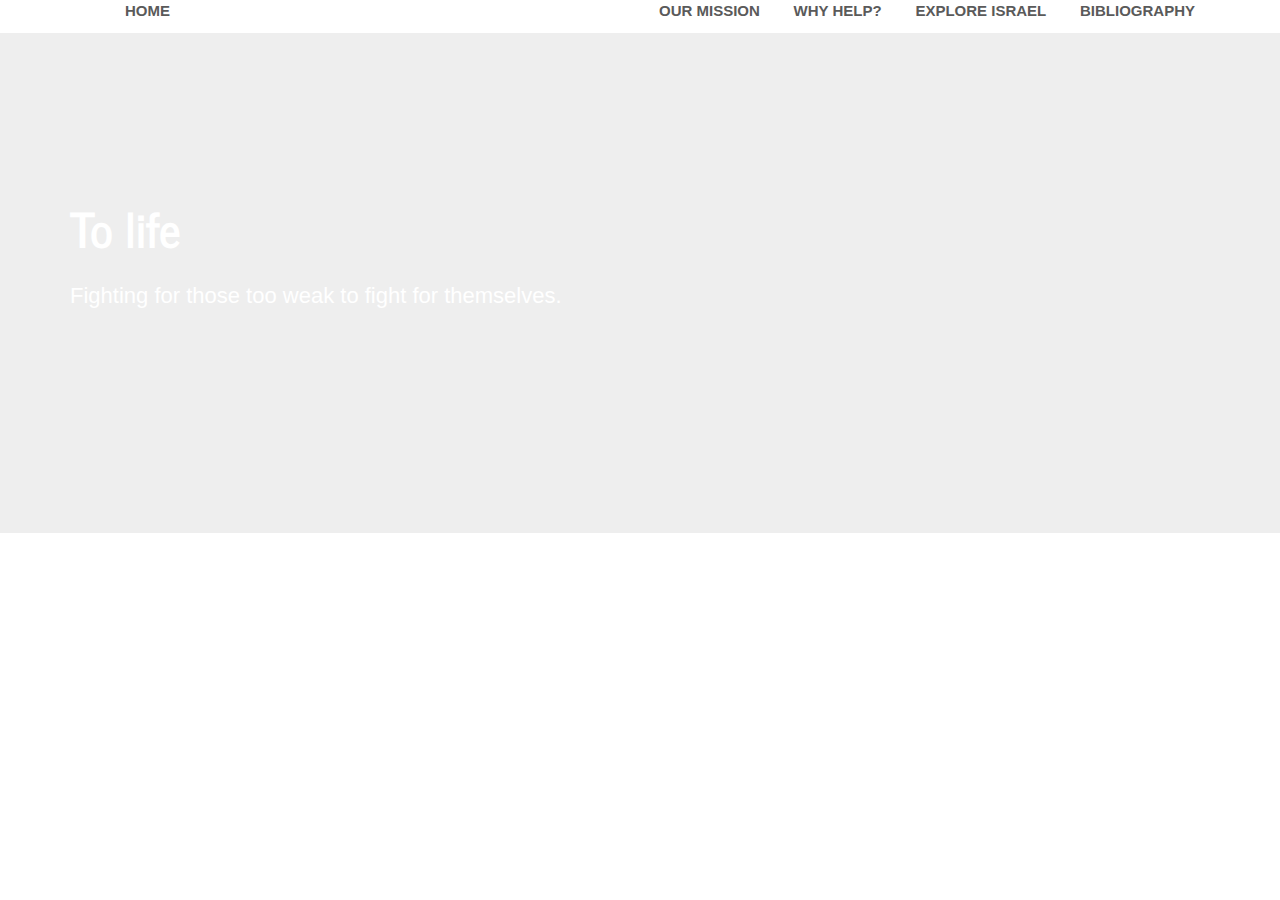
<file: index.html>
<!DOCTYPE html>
<html>
  <head>
     <title> To life </title>
    <link rel="stylesheet" type="text/css" href="main.css">
       <link href="http://s3.amazonaws.com/codecademy-content/courses/ltp/css/shift.css" rel="stylesheet">
    <link rel="stylesheet" href="main.css">
    <link rel="stylesheet" href="bootstrap.css">
  <link rel="stylesheet" href="main.css"
  </head>
  
  <body>
    <div class="nav">
      <div class="container">
        <ul class="pull-left">
        <li><a href="index.html">HOME</a></li>
          </ul>
          <ul class="pull-right"
        <li><a href="missionstatement.html">OUR MISSION</a></li>
        <li><a href="whyhelp.html">WHY HELP?</a></li>   
        <li><a href="countryresearch.html">EXPLORE ISRAEL</a></li>
        <li><a href="bibliography.html">BIBLIOGRAPHY</a></li>
        </ul>
      </div>
    </div>

    <div class="jumbotron">
      <div class="container">
        <h1> To life</h1>
        <p>Fighting for those too weak to fight for themselves.</p>
      </div>
    </div> 

   
   </div>
 </div>
</div>

<p></p>
  </body>
</html>
</file>
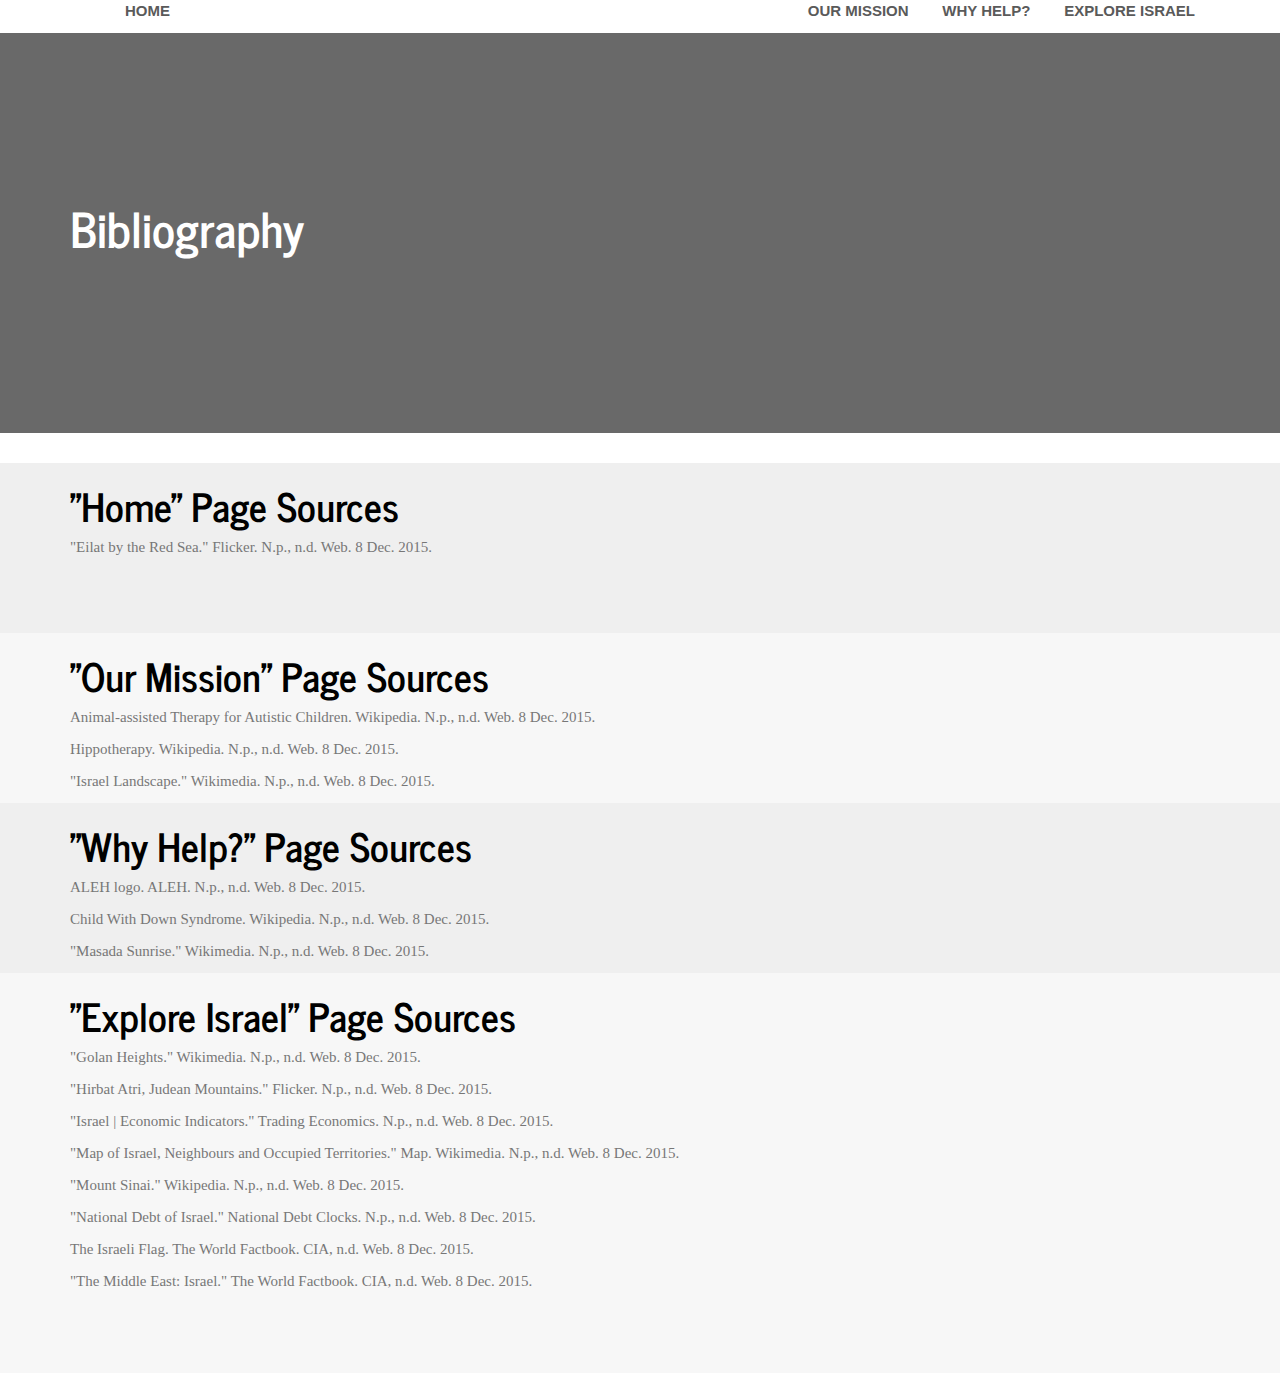
<file: bibliography.html>
<!DOCTYPE html>
<html>
  <head>
     <title> To life </title>
    <link rel="stylesheet" type="text/css" href="bib.css">
       <link href="http://s3.amazonaws.com/codecademy-content/courses/ltp/css/shift.css" rel="stylesheet">
    <link rel="stylesheet" href="bib.css">
    <link rel="stylesheet" href="bootstrap.css">
  <link rel="stylesheet" href="bib.css"
  </head>
  
  <body>
    <div class="nav">
      <div class="container">
        <ul class="pull-left">
        <li><a href="index.html">HOME</a></li>
          </ul>
          <ul class="pull-right"
        <li><a href="missionstatement.html">OUR MISSION</a></li>
        <li><a href="whyhelp.html">WHY HELP?</a></li>   
        <li><a href="countryresearch.html">EXPLORE ISRAEL</a></li>
        </ul>
      </div>
    </div>

    <div class="jumbotron">
      <div class="container">
        <h1>Bibliography</h1>
      </div>
    </div> 

    <div class="home">
        <div class="container">
            <h1>"Home" Page Sources</h1>
                <p>"Eilat by the Red Sea." Flicker. N.p., n.d. Web. 8 Dec. 2015.</p>
        </div>
    </div>
            
    <div class="mission">
        <div class="container">
            <h1>"Our Mission" Page Sources</h1>
                <p>Animal-assisted Therapy for Autistic Children. Wikipedia. N.p., n.d. Web. 8 Dec. 2015. </p>
                <p>Hippotherapy. Wikipedia. N.p., n.d. Web. 8 Dec. 2015. </p>
                <p>"Israel Landscape." Wikimedia. N.p., n.d. Web. 8 Dec. 2015. </p> 
        </div>
    </div>
            
    <div class="whyhelp">
        <div class="container">
            <h1>"Why Help?" Page Sources</h1>
                <p>ALEH logo. ALEH. N.p., n.d. Web. 8 Dec. 2015. </p>
                <p>Child With Down Syndrome. Wikipedia. N.p., n.d. Web. 8 Dec. 2015. </p>
                <p>"Masada Sunrise." Wikimedia. N.p., n.d. Web. 8 Dec. 2015. </p>   
                
        </div>
    </div>
            
            
    <div class="exploreisrael">
        <div class="container">
            <h1>"Explore Israel" Page Sources</h1>
            <p>"Golan Heights." Wikimedia. N.p., n.d. Web. 8 Dec. 2015. </p>
            <p>"Hirbat Atri, Judean Mountains." Flicker. N.p., n.d. Web. 8 Dec. 2015. </p>
            <p>"Israel | Economic Indicators." Trading Economics. N.p., n.d. Web. 8 Dec. 2015. </p>  
            <p>"Map of Israel, Neighbours and Occupied Territories." Map. Wikimedia. N.p., n.d. Web. 8 Dec. 2015.</p>  
            <p>"Mount Sinai." Wikipedia. N.p., n.d. Web. 8 Dec. 2015.</p>
            <p>"National Debt of Israel." National Debt Clocks. N.p., n.d. Web. 8 Dec. 2015. </p>
            <p>The Israeli Flag. The World Factbook. CIA, n.d. Web. 8 Dec. 2015. </p>
            <p>"The Middle East: Israel." The World Factbook. CIA, n.d. Web. 8 Dec. 2015. </p>
            
            
            
                  
            
        </div>
    </div>
</div>

<p></p>
  </body>
</html>
</file>
<file: main.css>
.nav a {
  color: #5a5a5a;
  font-size: 15px;
  font-weight: bold;
  padding: 15px;
  font-family: sans-serif;    
}

.jumbotron {
 background-image:url('https://c2.staticflickr.com/8/7112/7716813568_3f9098e1dc_b.jpg');
  height: 500px;  
}

.jumbotron h1 {
  color: #fff;
  font-size: 48px;  
  font-weight: bold;
}

.jumbotron p {
  padding-top: 15px;
  font-size: 22px;
  color: #fff;
  font-family: sans-serif;    
}

.learn-more {
  background-color: #f7f7f7;   
}

.learn-more h3 {
  font-size: 40px;
  font-weight: bold;
}

.learn-more p1 {
    font-size: 20px;
    color:black;
}



.nav li {
  display: inline;
}

.jumbotron .container {
 position:relative;
 top: 100px;
}

.why-israel {
    background-color: #efefef;
    border-bottom: 1px solid #dbdbdb;
}    
    
.why-israel h2 {
    color: #393c3d;
    font-size: 40px;
}

.why-israel p {
    font-size: 15px;
    margin-bottom: 13px;
}

.learn-more h4 {
    font-weight: bold;
    font-size: 20px;
}

.learn-more h5 {
    font-weight: bold;
    font-size: 17px;
}
</file>
<file: bib.css>
.nav a {
  color: #5a5a5a;
  font-size: 15px;
  font-weight: bold;
  padding: 15px;
  font-family: sans-serif;    
}

.jumbotron {
  background-color: dimgray;
  height: 400px;  
}

.jumbotron h1 {
  color: #fff;
  font-size: 48px;  
  font-weight: bold;
}

.jumbotron p {
  padding-top: 15px;
  font-size: 22px;
  color: #fff;
  font-family: sans-serif;    
}

.learn-more {
  background-color: #f7f7f7;   
 
}

.learn-more h3 {
  font-size: 40px;
  font-weight: bold;
}

.learn-more p1 {
    font-size: 20px;
    color:black;
}



.nav li {
  display: inline;
}

.jumbotron .container {
 position:relative;
 top: 100px;
}

.why-israel {
    background-color: #efefef;
    border-bottom: 1px solid #dbdbdb;
}    
    
.why-israel h2 {
    color: #393c3d;
    font-size: 40px;
}

.why-israel p {
    font-size: 15px;
    margin-bottom: 13px;
}

.learn-more h4 {
    font-weight: bold;
    font-size: 20px;
}

.learn-more h5 {
    font-weight: bold;
    font-size: 17px;
}




.home {
    background-color: #efefef;
    height: 170px;   
}

.mission {
    background-color: #f7f7f7;
    height: 170px;   
}

.whyhelp {
    background-color: #efefef;
    height: 170px;   
}

.exploreisrael {
    background-color: #f7f7f7;
    height: 400px;   
}
</file>
